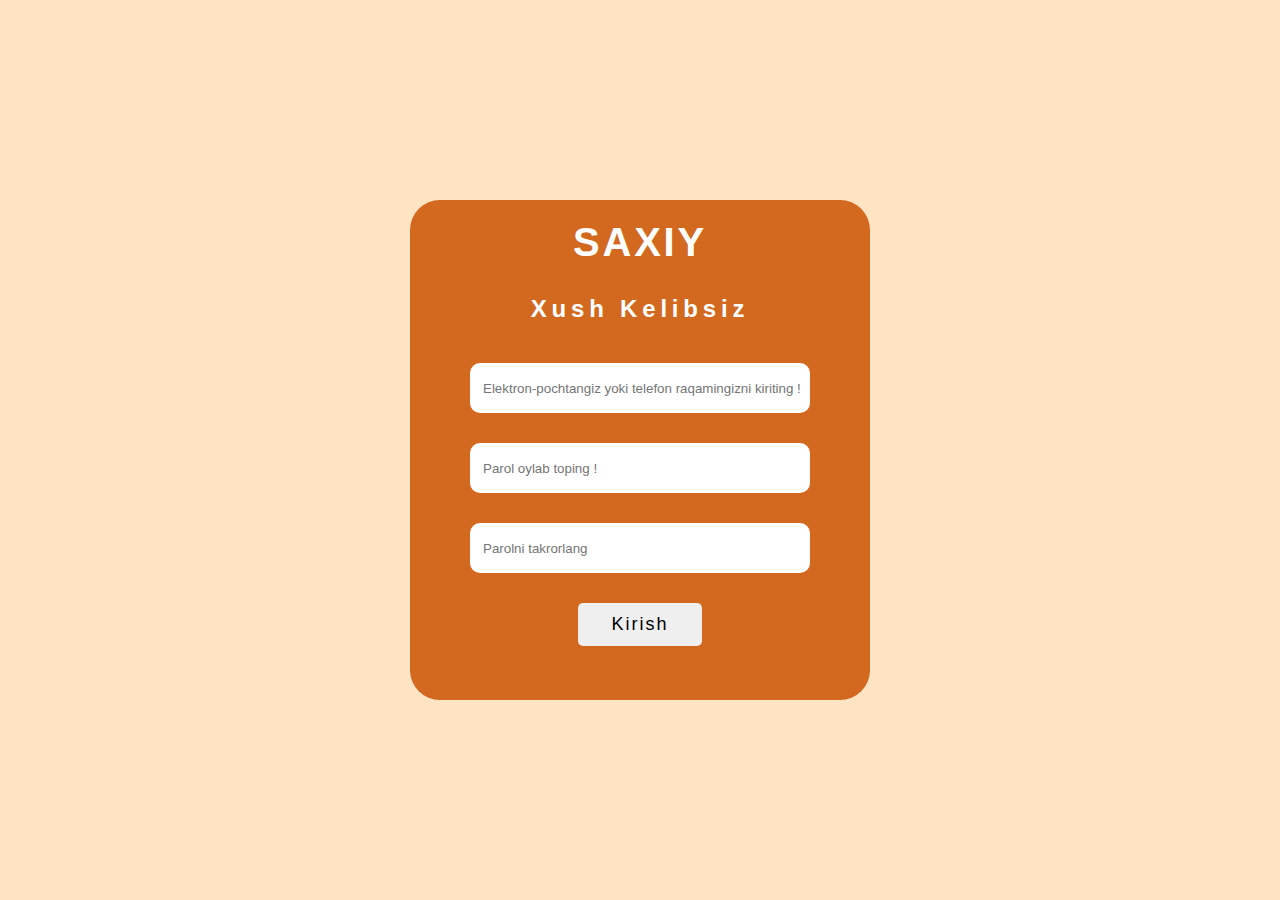
<file: index-login.html>
<!DOCTYPE html>
<html lang="en">
<head>
    <meta charset="UTF-8">
    <meta name="viewport" content="width=device-width, initial-scale=1.0">
    <title>Saxiy-login</title>
    <!-- Link Photo favicon -->
     <link rel="shortcut icon" href="https://www.creativefabrica.com/wp-content/uploads/2020/09/17/Book-Logo-Graphics-5535886-1.jpg" type="image/x-icon">
     <!-- css file link -->
      <link rel="stylesheet" href="./css/style.css">
</head>
<body>
    <div class="cointiner">
        <div class="login-box">
            <h1>SAXIY</h1>
            <h2>Xush Kelibsiz</h2>
            
                <input type="email" placeholder="Elektron-pochtangiz yoki telefon raqamingizni kiriting !">
                <input type="password" placeholder="Parol oylab toping !">
                <input type="password" placeholder="Parolni takrorlang">
                
            <button><a style="text-decoration: none; color: #000;" href="index.html">Kirish</a></button>
        </div>
    </div>
</body>
</html>
</file>
<file: css/style.css>
*{
    margin: 0;
    padding: 0;
    box-sizing: border-box;
    font-family: sans-serif;
}
.cointiner{
    width: 100%;
    min-height: 100vh;
    background-color: bisque;
    display: flex;
    justify-content: center;
    align-items: center;
}
.login-box{
    width: 460px;
    height: 500px;
    background-color: chocolate;
    border-radius: 30px;
    display: flex;
    flex-direction: column;
    align-items: center;
    padding-top: 20px;
    gap: 30px;
    animation: Animation-box 5s linear infinite;
}
.login-box h1{
    color: #fff;
    font-size: 40px;
    letter-spacing: 2.8px;  
}
.login-box h2{
    color: #fff;
    letter-spacing: 4.8px;
    padding-bottom: 10px;
}
.login-box input{
    width: 340px;
    height: 50px;
    border-radius: 10px;
    border: none;
    outline: none;
    padding-left: 13px; 
}
.login-box input:hover{
    background: linear-gradient(to right, bisque 0% 2%,white 2% 100%  );
}
.login-box button{
    padding: 11px 33px;
    border-radius: 5px;
    border: none;
    font-size: 18px;
    cursor: pointer;
    letter-spacing: 2px;
    transition: .4s
}
.login-box button:hover{
    scale: 1.1;
    letter-spacing: 2.3px;
}

@keyframes Animation-box{
    from{
       scale: 1;
    }
    25%{
       scale: 1.03;
    }
    50%{
      scale: 1;
    }
    75%{
      scale: 1.03;
    }
    to{
    scale: 1;
    }
}





/* Indexhtml */
.continer{
    width: 100%;
    min-height: 210vh;
    background-color: bisque;
}
header{
    width: 100%;
    height: 90px;
    background-color: chocolate;
}
header nav{
    width: 100%;
    height: 100%;
    display: flex;
    align-items: center;
    justify-content: space-between;
    padding: 0px 100px;
    color: #fff;
}
header nav h2{
    cursor: pointer;
    font-size: 30px;
}
header nav .navbar-links{
    display: flex;
    gap: 50px;
    list-style: none;
}
header nav .navbar-links a{
    text-decoration: none;
    color: #fff;
    font-size: 20px;
    position: relative;
}
header nav .navbar-links a::after{
    position: absolute;
    content: "";
    width: 100%;
    height: 0;
    bottom: -6px;
    left: 0;
    background-color: #fff;
    transition: .1s;
}
header nav .navbar-links a:hover::after{
    height: 3px;
}




main{  
    margin-top: 70px;
    width: 100%;
    height: 90vh;
}
main .cards-language{
    width: 100%;
    height: 440px;
    display: flex;
    align-items: center;
    justify-content: space-evenly;
}
main .cards-language .card{
    width: 300px;
    height: 440px;
    display: flex;
    flex-direction: column;
    cursor: pointer;
    transition: .4s;
}
main .cards-language .card:hover{
    scale: 1.1;
}
main .cards-language .card button{
    width: 150px;
    height: 45px;
    margin-top: 10px;
    margin-left: 70px;
    border-radius:6px;
    border: none;
    color: #fff;
    background-color: chocolate;
    font-size: 16px;
    cursor: pointer;
    transition: .3s;
}
main .cards-language .card button:hover{
    scale: 1.1;
    letter-spacing: 1.2px;
}



/* Index-About */


.cantiner{
    width: 100%;
    height: 200vh;
    background-color: bisque;
}
main .control{
    width: 100%;
    height: 1000px;
    display: flex;
}
main .about{
    width: 450px;
    height: 1000px;
    border-top-right-radius: 100px;
    border-bottom-right-radius: 100px;
    background-color: chocolate;
    display: flex;
    flex-direction: column;
    padding-left: 14px;
    padding-top: 40px;
    color: #fff;
    letter-spacing: 1.3px;
    padding-right: 10px;
}
main .about h1{
    padding-left: 80px;
    padding-bottom: 60px;
    font-size: 35px;
}
main .about p{
    line-height: 150%;
    padding-bottom: 20px;
}
main .text-heading{
   width: 1100px;
   height: 900px;
   margin-left: 35px;
   display: flex;
   flex-direction: column;
}
main .text-heading .heading{
    width: 100%;
    height:40px;
    display: flex;
    justify-content: center;
    color: chocolate;
}
main .text-heading .cards-Chet{
    width: 1000px;
    height: 360px;
    position: relative;
    margin-top: 30px;
}
main .text-heading .cards-Chet .card{
    width: 220px;
    height: 300px;
    display: flex;
    flex-direction: column;
    position: absolute;
    gap: 7px;
    box-shadow: 3px 3px 10px 2px rgb(213, 141, 6);
    border-radius: 10px;
    cursor: pointer;
    color: chocolate;
    transition: .3s;
}
main .text-heading .cards-Chet .card:hover{
    scale: 1.1;
}
main .text-heading .cards-Chet .card:nth-child(2){
    position: absolute;
    bottom: 0;
    right: 0;
}
main .text-heading .cards-Chet .card:nth-child(3){
    bottom: 0;
    left: 260px;
}
main .text-heading .cards-Chet .card:nth-child(4){
  position: absolute;
  right: 260px;
}
main .text-heading .cards-Chet .card h3{
    padding-left: 10px;
}
main .text-heading .cards-Chet .card img{
    width: 100%;
    height: 200px;
    object-fit: cover;
    border-top-left-radius: 10px;
    border-top-right-radius: 10px;
}





/* index-Teacher */
.cuntiner{
    width: 100%;
    min-height: 250vh;
    background-color: bisque;
}
footer{
    width: 100%;
    height: 50vh;
    /* border: 2px solid red; */
    display: flex;
    flex-direction: column;
    margin-top: 200px;
    background-color: chocolate;
    position: absolute;
    bottom: -1100px;
}
footer .footer-center{
    width: 100%;
    height: 90px;
    /* border-bottom: 2px solid black; */
    background-color: chocolate;
    display: flex;
    align-items: center;
    padding-left: 20px;
    position: relative;
}
footer .footer-center .image{
    width: 150px;
    height: 40px;
    display: flex;
    align-items: center;
    gap: 10px;
    font-weight: 600;
    font-size: 23px;
}
footer .footer-center .footer-cenetr-about{
    width: 200px;
    height: 60px;
    /* border: 2px solid black; */
    display: flex;
    align-items: center;
    
}
footer .footer-center .footer-center-location{
    width: 250px;
    height: 60px;
    display: flex;
    /* border: 2px solid black; */
    margin-left: 100px;
    align-items: center;
    gap: 10px;
    cursor: pointer;
}
footer .footer-center .footer-center-location i{
    font-size: 25px;
    color: bisque;
    cursor: pointer;
}
footer .footer-center .footer-sms{
    width: 300px;
    height: 60px;
    /* border: 2px solid black; */
    display: flex;
    align-items: center;
    gap: 10px;
    margin-left: 30px;
    cursor: pointer;
}
footer .footer-center .footer-sms i{
    color: bisque;
    font-size: 25px;
    cursor: pointer;
}
footer .footer-center .footer-number{
    width: 200px;
    height: 60px;
    /* border: 2px solid black; */
    gap: 10px;
    display: flex;
    align-items: center;
    margin-left: 40px;
    cursor: pointer;
}
footer .footer-end{
    width: 100%;
    height: 250px;
    /* border-bottom: 2px solid black; */
    position: relative;
    padding-top: 40px;
}
footer .footer-end .text-heading{
  width: 100%;
  height: 30px;
  /* border: 2px solid black; */
  display: flex;
  gap: 210px;
  padding-left: 20px;
  cursor: pointer;

}
footer .footer-end .text-case{
    width: 100%;
    height: 150px;
    /* border: 2px solid black; */
    padding-left: 20px;
    display: flex;
    position: relative;
}
footer .footer-end .text-case .card{
    width: 150px;
    height: 150px;
    /* border: 2px solid red; */
    display: flex;
    flex-direction: column;
    gap: 11px;
    color: bisque;
    padding-top: 10px;
    cursor: pointer;
}
footer .footer-end .text-case .card:nth-child(2){
    position: absolute;
    left: 365px;
}
footer .footer-end .text-case .card:nth-child(3){
    position: absolute;
    right: 670px;
}
footer .footer-end .text-case .card:nth-child(4){
    position: absolute;
    width: 300px;
    right: 240px;
    /* border: 2px solid rebeccapurple; */
}
footer .footer-end .text-case .card:nth-child(4) .icon{
    width: 220px;
    height: 50px;
    /* border: 2px solid black; */
    display: flex;
    align-items: center;
    gap: 10px;
}
footer .footer-end .text-case .card:nth-child(4) .icon button{
    width: 30px;
    height: 30px;
    display: flex;
    justify-content: center;
    align-items: center;
    border-radius: 4px;
    border: 1px solid rgb(118, 113, 113);
    cursor: pointer;
    border: none;
}
footer .footer-end .text-case .card:nth-child(4) .images{
   width: 250px;
   height: 40px;
   /* border: 2px solid red; */
   background-image: url("/img/image\ 16.png");
   background-repeat: no-repeat;
   background-size: contain;
}






html{
    scroll-behavior: smooth;
}
</file>
